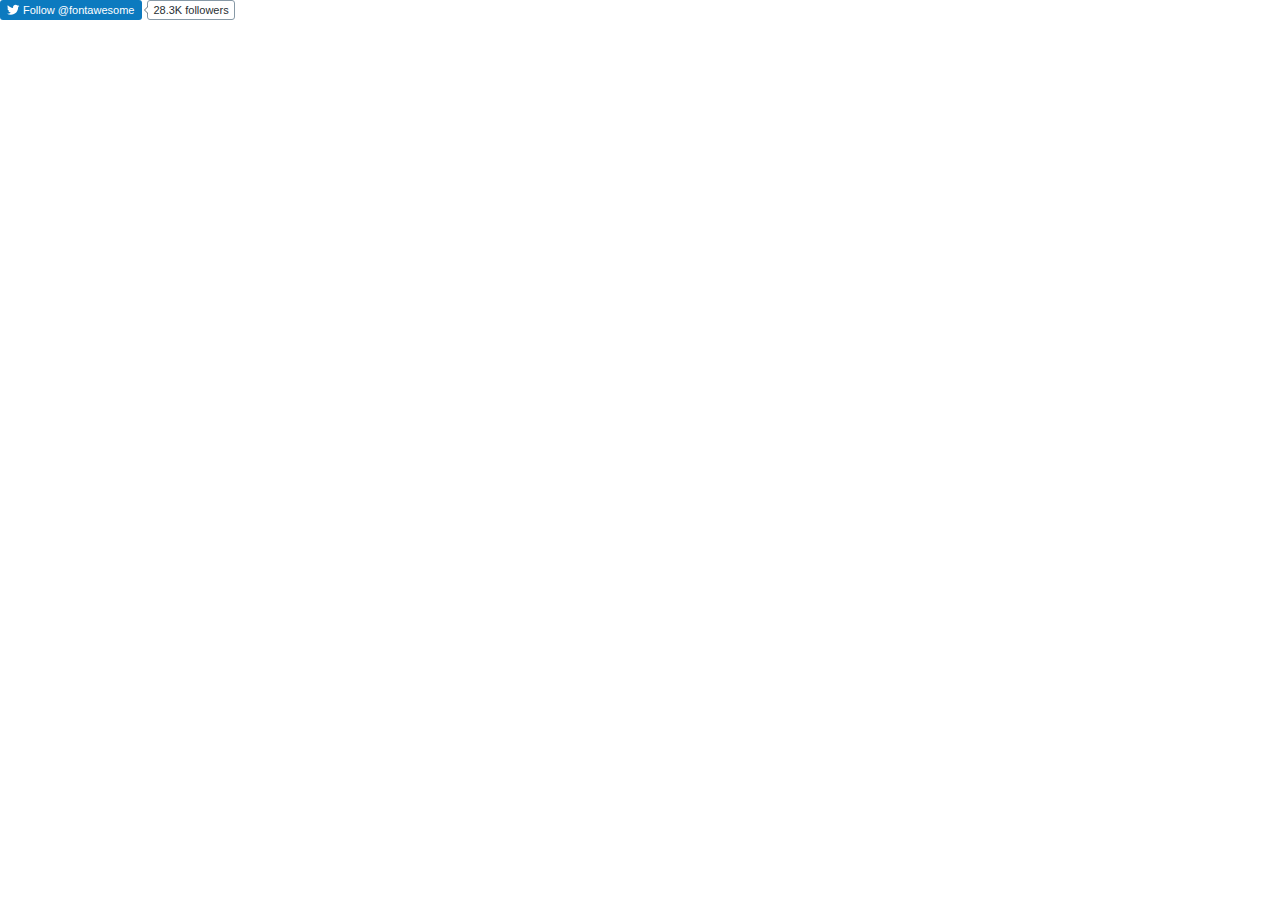
<file: img/Font Awesome Icons_files/follow_button.a0ec3119d8db2bc5422f2144c89ad7a9.en.html>
<!DOCTYPE html>
<!-- saved from url=(0216)http://platform.twitter.com/widgets/follow_button.a0ec3119d8db2bc5422f2144c89ad7a9.en.html#dnt=false&id=twitter-widget-0&lang=en&screen_name=fontawesome&show_count=true&show_screen_name=true&size=m&time=1488124753568 -->
<html data-scribe="page:button" lang="en" class=" en"><head><meta http-equiv="Content-Type" content="text/html; charset=UTF-8">
  
  <title>Twitter Follow Button</title>
  <!--<base target="_blank">--><base href="." target="_blank">
  <link rel="dns-prefetch" href="http://twitter.com/">
  <link rel="profile" href="http://microformats.org/profile/hcard">
  <style type="text/css">html{margin:0;padding:0;font:normal normal normal 11px/18px 'Helvetica Neue',Arial,sans-serif;color:#333;-webkit-user-select:none;-ms-user-select:none;-moz-user-select:none;user-select:none}body{margin:0;padding:0;background:0 0}a{outline:0;text-decoration:none}body.rtl{direction:rtl}#widget{display:inline-block;white-space:nowrap;overflow:hidden;text-align:left}#count,.btn,.btn .label,.btn-o,.count-o{display:inline-block;vertical-align:top;zoom:1}.btn-o{max-width:100%}.btn{position:relative;height:20px;box-sizing:border-box;padding:1px 8px 1px 6px;background-color:#1b95e0;color:#fff;border-radius:3px;font-weight:500;cursor:pointer}.rtl .btn{padding:1px 6px 1px 8px}.btn:active,.btn:focus,.btn:hover{background-color:#0c7abf}.btn:active{box-shadow:inset 0 3px 5px rgba(0,0,0,.1)}.xl .btn:active{box-shadow:inset 0 3px 7px rgba(0,0,0,.1)}.btn i{position:relative;top:2px;display:inline-block;width:14px;height:14px;background:transparent 0 0 no-repeat;background-image:url(data:image/svg+xml,%3Csvg%20xmlns%3D%22http%3A%2F%2Fwww.w3.org%2F2000%2Fsvg%22%20viewBox%3D%220%200%2072%2072%22%3E%3Cpath%20fill%3D%22none%22%20d%3D%22M0%200h72v72H0z%22%2F%3E%3Cpath%20class%3D%22icon%22%20fill%3D%22%23fff%22%20d%3D%22M68.812%2015.14c-2.348%201.04-4.87%201.744-7.52%202.06%202.704-1.62%204.78-4.186%205.757-7.243-2.53%201.5-5.33%202.592-8.314%203.176C56.35%2010.59%2052.948%209%2049.182%209c-7.23%200-13.092%205.86-13.092%2013.093%200%201.026.118%202.02.338%202.98C25.543%2024.527%2015.9%2019.318%209.44%2011.396c-1.125%201.936-1.77%204.184-1.77%206.58%200%204.543%202.312%208.552%205.824%2010.9-2.146-.07-4.165-.658-5.93-1.64-.002.056-.002.11-.002.163%200%206.345%204.513%2011.638%2010.504%2012.84-1.1.298-2.256.457-3.45.457-.845%200-1.666-.078-2.464-.23%201.667%205.2%206.5%208.985%2012.23%209.09-4.482%203.51-10.13%205.605-16.26%205.605-1.055%200-2.096-.06-3.122-.184%205.794%203.717%2012.676%205.882%2020.067%205.882%2024.083%200%2037.25-19.95%2037.25-37.25%200-.565-.013-1.133-.038-1.693%202.558-1.847%204.778-4.15%206.532-6.774z%22%2F%3E%3C%2Fsvg%3E)}.btn .label{margin-left:3px;white-space:nowrap}.btn .label b{font-weight:500;white-space:nowrap}.rtl .btn .label{margin-right:3px}.rtl .btn .label b{display:inline-block;direction:ltr}.xl{font-size:13px;line-height:26px}.xl .btn{height:28px;border-radius:4px;padding:1px 10px 1px 9px}.rtl.xl .btn{padding:1px 9px 1px 10px}.xl .btn i{top:4px;height:18px;width:18px}.xl .btn .label{margin-left:4px}.rtl.xl .btn .label{margin-right:4px}.aria{position:absolute;left:-999em}.rtl .aria{left:auto;right:-999em}.count-o{position:relative;background:#fff;border:#8799A6 solid 1px;border-radius:3px;visibility:hidden;min-height:18px;min-width:15px;text-align:center}#count{white-space:nowrap;color:#292F33}#count:focus,#count:hover{color:#333;text-decoration:underline}.ncount .count-o{display:none}.count-ready .count-o{visibility:visible}.count-o i,.count-o u{position:absolute;zoom:1;line-height:0;width:0;height:0;left:0;top:50%;margin:-4px 0 0 -4px;border:4px transparent solid;border-right-color:#66757f;border-left:0}.count-o u{margin-left:-3px;border-right-color:#fff}.rtl .count-o i,.rtl .count-o u{left:auto;right:0;margin:-4px -4px 0 0;border:4px transparent solid;border-left-color:#66757f;border-right:0}.rtl .count-o u{margin-right:-3px;border-left-color:#fff}.hcount .count-o{margin:0 0 0 5px}.hcount.rtl .count-o{margin:0 5px 0 0}.hcount #count{padding:0 5px}.xl .count-o{font-size:11px;border-radius:4px}.xl.hcount .count-o{margin:0 0 0 6px}.xl.rtl.hcount .count-o{margin:0 6px 0 0}.xl.hcount .count-o i,.xl.hcount .count-o u{margin:-5px 0 0 -5px;border-width:5px 5px 5px 0}.xl.hcount .count-o u{margin-left:-4px}.xl.rtl.hcount .count-o i,.xl.rtl.hcount .count-o u{margin:-5px -5px 0 0;border-width:5px 0 5px 5px}.xl.rtl.hcount .count-o u{margin-right:-4px}.xl #count{padding:0 7px}</style>
</head>
<body data-scribe="section:follow" class=" ltr ready hcount count-ready" waid71fa0d88-5390-4b5b-a2f4-e45fa93d85e2="SA password protect entry checker">
<div id="widget">
  <div class="btn-o" contextmenu="menu" data-scribe="component:button"><a id="follow-button" class="btn" title="Follow Font Awesome (@fontawesome) on Twitter" href="https://twitter.com/intent/follow?original_referer=http%3A%2F%2Ffontawesome.io%2Ficons%2F&amp;ref_src=twsrc%5Etfw&amp;region=follow_link&amp;screen_name=fontawesome&amp;tw_p=followbutton"><i></i><span class="label" id="l">Follow <b>@fontawesome</b></span></a></div><div class="count-o" id="c" data-scribe="component:count"><i></i><u></u><a id="count" class="note" href="https://twitter.com/intent/user?original_referer=http%3A%2F%2Ffontawesome.io%2Ficons%2F&amp;ref_src=twsrc%5Etfw&amp;region=count_link&amp;screen_name=fontawesome&amp;tw_p=followbutton">28.3K followers</a></div>
</div>
<div style="display:none">
  <menu type="context" id="menu" data-scribe="component:contextmenu">
    <menuitem id="m-follow" label="Follow user"></menuitem>
    <menuitem id="m-profile" label="View user on Twitter"></menuitem>
    <menuitem id="m-tweet" label="Send Tweet to user"></menuitem>
  </menu>
</div>
<script type="text/javascript">/* global __twttr, window*/

window.__twttr = window.__twttr || {};
/* by pass jshint unicode warning for translations */
/* jshint -W100*/
var i18n = {};
/* jshint +W100*/
window._ = function (s, reps) {
  s = (__twttr.lang && i18n[__twttr.lang] && i18n[__twttr.lang][s]) || s;
  if (!reps) return s;
  return s.replace(/\%\{([a-z0-9_]+)\}/gi, function (m, k) {
    return reps[k] || m;
  });
};
</script>
<script type="text/javascript">!function(){Function&&Function.prototype&&Function.prototype.bind&&(/MSIE [678]/.test(navigator.userAgent)||!function(t){function e(r){if(n[r])return n[r].exports;var o=n[r]={exports:{},id:r,loaded:!1};return t[r].call(o.exports,o,o.exports,e),o.loaded=!0,o.exports}var n={};return e.m=t,e.c=n,e.p="https://platform.twitter.com/",e(0)}([function(t,e,n){t.exports=n(1)},function(t,e,n){function r(t){if(t&&/^[\w_]{1,20}$/.test(t))return t;throw new Error("Invalid screen name")}function o(t,e){t.className+=" "+e}function i(t){return t&&"false"===t.toLowerCase()}function s(t){return rt.getElementById(t)}function c(t){return t=t||S.event,t&&t.preventDefault?t.preventDefault():t.returnValue=!1,t&&t.stopPropagation?t.stopPropagation():t.cancelBubble=!0,!1}function a(t){var e=T&&T.name?T.name+" (@"+it+")":"@"+it;return b?void(I.title=_("View your profile on Twitter")):t?(o(R,"following"),void(I.title=_("You are following %{name} on Twitter",{name:e}))):(R.className=R.className.replace(/ ?following/,""),void(I.title=_("Follow %{name} on Twitter",{name:e})))}function u(){return/following/.test(R.className)}function f(t,e,n){var r="scrollbars=yes,resizable=yes,toolbar=no,location=yes",o=e||550,i=n||500,s=S.screen.height,c=S.screen.width,a=Math.round(c/2-o/2),u=0;return s>i&&(u=Math.round(s/2-i/2)),S.open(t,null,r+",width="+o+",height="+i+",left="+a+",top="+u)}function l(t){return{screen_name:it,original_referer:W,region:t,partner:ut,tw_p:G,ref_src:"twsrc^tfw"}}function p(){var t=K.get("config.followURL")+"?"+F.encode(l());f(t,520,550)}function d(t){var e=K.get("config.userIntentURL")+"?"+F.encode(l(t));f(e)}function h(t){var e=K.get("config.mentionIntentURL")+"?"+F.encode(l(t));f(e)}function g(){var t=J(V.asNumber(Y.time)),e="@"+it;t||D.clientEvent({page:"button",section:"follow",action:"impression"},{language:Y.lang,message:[Y.size,ct?"withcount":"nocount"].join(":")+":",widget_origin:W,widget_frame:rt.location},!1),rt.title=_("Twitter Follow Button"),O.innerHTML=st?_("Follow %{screen_name}",{screen_name:"<b>"+e+"</b>"}):_("Follow"),st&&!Y.time&&R.offsetWidth<O.offsetWidth-10&&(st=!1,O.innerHTML=_("Follow")),a(!1),j.label=_("%{name} on Twitter",{name:e}),L.label=_("Follow"),U.label=_("Tweet to %{name}",{name:e}),I.href=K.get("config.followURL")+"?"+F.encode(l(Z)),P.href=K.get("config.userIntentURL")+"?"+F.encode(l(et)),o(R,"ready"),o(R.parentNode,at),ct||o(R,"ncount"),q.triggerResize(N)}function v(){function t(t,e){if(D.interaction(t,{},!1),q.trigger("click",e),q.trigger("follow",e),!(t.altKey||t.shiftKey||t.metaKey||$.ios()||$.android()))return y?S.open(K.get("config.twitterHost")+"/"+it+"?"+F.encode(l())):b||u()?d(e):p(),c(t)}function e(t,e){if(D.interaction(t,{},!1),q.trigger("click",e),!(t.altKey||t.shiftKey||t.metaKey||$.ios()||$.android()))return d(e),c(t)}I.onclick=function(e){return t(e||S.event,u()?X:Q)},L.onclick=function(e){return t(e||S.event,nt)},P.onclick=function(t){return e(t||S.event,tt)},j.onclick=function(t){return e(t||S.event,nt)},U.onclick=function(){return h(nt)}}function m(){var t,e;M.isLoggedIn()?e=F.url(K.get("config.followersInfoURL"),{screen_names:it,requester_id:M.getUserId(),lang:at,callback:K.fullPath("setFollowersCountAndFollowing")}):ct&&(e=F.url(K.get("config.cdnFollowersInfoURL"),{screen_names:it,lang:at,callback:K.fullPath("setFollowersCountAndFollowing")})),e&&(t=rt.createElement("script"),t.src=e,R.appendChild(t))}var w,y,b,E,x,T,R,N,I,O,P,L,j,U,C=n(2),A=n(3),S=n(4),F=n(5),k=n(8),M=n(9),D=n(11),$=n(22),z=n(23),B=n(12),V=n(6),H=n(7),K=n(24),q=n(26),J=n(37),Y=k.combined(A),W=Y.original_redirect_referrer||C.referrer,G="followbutton",Q="follow",Z="follow_link",X="following",tt="count",et="count_link",nt="context_menu",rt=C,ot="true"==Y.preview,it=r(Y.screen_name),st=!i(Y.show_screen_name),ct=!i(Y.show_count),at=Y.lang&&Y.lang.toLowerCase(),ut=Y.partner;V.asBoolean(Y.dnt)&&B.setOn(),M.forwardSSL(W)||(K.aug("config",{cdnFollowersInfoURL:"https://cdn.syndication.twimg.com/widgets/followbutton/info.json",followersInfoURL:"https://syndication.twitter.com/widgets/followbutton/info.json",userIntentURL:"https://twitter.com/intent/user",followURL:"https://twitter.com/intent/follow",mentionIntentURL:"https://twitter.com/intent/tweet",twitterHost:"https://twitter.com"}),R=rt.body,N=s("widget"),I=s("follow-button"),O=s("l"),P=s("count"),L=s("m-follow"),j=s("m-profile"),U=s("m-tweet"),at=H.contains(z,at)?at:"en",K.set("lang",at),R.parentNode.lang=at,x=_("ltr"),o(R,x),"l"==Y.size&&o(R,"xl"),K.set("setFollowersCountAndFollowing",function(t){return t.error?void a(!1):void(t.length&&(T=t[0],P.innerHTML=T.formatted_followers_count||"",o(R,"hcount count-ready"),w=T.protected,y=T.age_gated,E=T.id,E!==M.getUserId()||ot||(b=!0,a(!1)),a(T.following),q.triggerResize(N)))}),g(),v(),m())},function(t,e){t.exports=document},function(t,e){t.exports=location},function(t,e){t.exports=window},function(t,e,n){function r(t){return encodeURIComponent(t).replace(/\+/g,"%2B").replace(/'/g,"%27")}function o(t){return decodeURIComponent(t)}function i(t){var e=[];return f.forIn(t,function(t,n){var o=r(t);f.isType("array",n)||(n=[n]),n.forEach(function(t){u.hasValue(t)&&e.push(o+"="+r(t))})}),e.sort().join("&")}function s(t){var e,n={};return t?(e=t.split("&"),e.forEach(function(t){var e=t.split("="),r=o(e[0]),i=o(e[1]);if(2==e.length)return f.isType("array",n[r])?void n[r].push(i):r in n?(n[r]=[n[r]],void n[r].push(i)):void(n[r]=i)}),n):{}}function c(t,e){var n=i(e);return n.length>0?f.contains(t,"?")?t+"&"+i(e):t+"?"+i(e):t}function a(t){var e=t&&t.split("?");return 2==e.length?s(e[1]):{}}var u=n(6),f=n(7);t.exports={url:c,decodeURL:a,decode:s,encode:i,encodePart:r,decodePart:o}},function(t,e,n){function r(t){return void 0!==t&&null!==t&&""!==t}function o(t){return c(t)&&t%1===0}function i(t){return"string"===g.toType(t)}function s(t){return c(t)&&!o(t)}function c(t){return r(t)&&!isNaN(t)}function a(t){return r(t)&&"array"==g.toType(t)}function u(t){return g.contains(m,t)}function f(t){return g.contains(v,t)}function l(t){return!!r(t)&&(!!f(t)||!u(t)&&!!t)}function p(t){if(c(t))return t}function d(t){if(s(t))return t}function h(t){if(o(t))return parseInt(t,10)}var g=n(7),v=[!0,1,"1","on","ON","true","TRUE","yes","YES"],m=[!1,0,"0","off","OFF","false","FALSE","no","NO"];t.exports={hasValue:r,isInt:o,isFloat:s,isNumber:c,isString:i,isArray:a,isTruthValue:f,isFalseValue:u,asInt:h,asFloat:d,asNumber:p,asBoolean:l}},function(t,e,n){function r(t){return l(arguments).slice(1).forEach(function(e){i(e,function(e,n){t[e]=n})}),t}function o(t){return i(t,function(e,n){a(n)&&(o(n),u(n)&&delete t[e]),void 0!==n&&null!==n&&""!==n||delete t[e]}),t}function i(t,e){for(var n in t)t.hasOwnProperty&&!t.hasOwnProperty(n)||e(n,t[n]);return t}function s(t){return{}.toString.call(t).match(/\s([a-zA-Z]+)/)[1].toLowerCase()}function c(t,e){return t==s(e)}function a(t){return t===Object(t)}function u(t){if(!a(t))return!1;if(Object.keys)return!Object.keys(t).length;for(var e in t)if(t.hasOwnProperty(e))return!1;return!0}function f(t,e){d.setTimeout(function(){t.call(e||null)},0)}function l(t){return t?Array.prototype.slice.call(t):[]}function p(t,e){return!(!t||!t.indexOf)&&t.indexOf(e)>-1}var d=n(4);t.exports={aug:r,async:f,compact:o,contains:p,forIn:i,isObject:a,isEmptyObject:u,toType:s,isType:c,toRealArray:l}},function(t,e,n){var r,o,i,s=n(5);r=function(t){var e=t.search.substr(1);return s.decode(e)},o=function(t){var e=t.href,n=e.indexOf("#"),r=n<0?"":e.substring(n+1);return s.decode(r)},i=function(t){var e,n={},i=r(t),s=o(t);for(e in i)i.hasOwnProperty(e)&&(n[e]=i[e]);for(e in s)s.hasOwnProperty(e)&&(n[e]=s[e]);return n},t.exports={combined:i,fromQuery:r,fromFragment:o}},function(t,e,n){function r(t){var e=a("secure_session");return"true"==e||"default"==e?!t||"https:"===s.protocol:!!a("auth_token_session")}function o(t){if(r()&&"https:"!==s.protocol)return c.onload=function(){s.replace("https://"+s.host+s.pathname+s.search+s.hash+"&original_redirect_referrer="+t)},!0}function i(){var t,e,n=a("twid");if(n&&(t=n.split("|")[0]))return e=u.decode(t),e.c?e.c:e.u}var s=n(3),c=n(4),a=n(10),u=n(5);t.exports={isLoggedIn:r,forwardSSL:o,getUserId:i}},function(t,e,n){var r=n(2),o=n(7);t.exports=function(t,e,n){var i,s,c,a,u=o.aug({},n);return arguments.length>1&&"[object Object]"!==String(e)?(null!==e&&void 0!==e||(u.expires=-1),"number"==typeof u.expires&&(i=u.expires,s=new Date((new Date).getTime()+60*i*1e3),u.expires=s),e=String(e),r.cookie=[encodeURIComponent(t),"=",u.raw?e:encodeURIComponent(e),u.expires?"; expires="+u.expires.toUTCString():"",u.path?"; path="+u.path:"",u.domain?"; domain="+u.domain:"",u.secure?"; secure":""].join("")):(u=e||{},a=u.raw?function(t){return t}:decodeURIComponent,(c=new RegExp("(?:^|; )"+encodeURIComponent(t)+"=([^;]*)").exec(r.cookie))?a(c[1]):null)}},function(t,e,n){function r(t,e,n){return o(t,e,n,2)}function o(t,e,n,r){var o=!v.isObject(t),i=!!e&&!v.isObject(e);o||i||s(g.formatClientEventNamespace(t),g.formatClientEventData(e,n,r),g.CLIENT_EVENT_ENDPOINT)}function i(t,e,n,r){var i=g.extractTermsFromDOM(t.target||t.srcElement);i.action=r||"click",o(i,e,n)}function s(t,e,n){var r,o;n&&v.isObject(t)&&v.isObject(e)&&(r=g.flattenClientEventPayload(t,e),o={l:g.stringify(r)},r.dnt&&(o.dnt=1),p(h.url(n,o)))}function c(t,e,n,r){var o,i=!v.isObject(t),s=!!e&&!v.isObject(e);if(!i&&!s)return o=g.flattenClientEventPayload(g.formatClientEventNamespace(t),g.formatClientEventData(e,n,r)),a(o)}function a(t){return w.push(t),w}function u(){var t,e;return w.length>1&&c({page:"widgets_js",component:"scribe_pixel",action:"batch_log"},{}),t=w,w=[],e=t.reduce(function(e,n,r){var o=e.length,i=o&&e[o-1],s=r+1==t.length;return s&&n.event_namespace&&"batch_log"==n.event_namespace.action&&(n.message=["entries:"+r,"requests:"+o].join("/")),f(n).forEach(function(t){var n=l(t);(!i||i.urlLength+n>m)&&(i={urlLength:_,items:[]},e.push(i)),i.urlLength+=n,i.items.push(t)}),e},[]),e.map(function(t){var e={l:t.items};return d.enabled()&&(e.dnt=1),p(h.url(g.CLIENT_EVENT_ENDPOINT,e))})}function f(t){return Array.isArray(t)||(t=[t]),t.reduce(function(t,e){var n,r=g.stringify(e),o=l(r);return _+o<m?t=t.concat(r):(n=g.splitLogEntry(e),n.length>1&&(t=t.concat(f(n)))),t},[])}function l(t){return encodeURIComponent(t).length+3}function p(t){var e=new Image;return e.src=t}var d=n(12),h=n(5),g=n(19),v=n(7),m=2083,w=[],y=h.url(g.CLIENT_EVENT_ENDPOINT,{dnt:0,l:""}),_=encodeURIComponent(y).length;t.exports={_enqueueRawObject:a,scribe:s,clientEvent:o,clientEvent2:r,enqueueClientEvent:c,flushClientEvents:u,interaction:i}},function(t,e,n){function r(){p=!0}function o(t,e){return!!p||(!!f.asBoolean(l.val("dnt"))||(!(!c||1!=c.doNotTrack&&1!=c.msDoNotTrack)||(!!u.isUrlSensitive(e||s.host)||(!(!a.isFramed()||!u.isUrlSensitive(a.rootDocumentLocation()))||(t=d.test(t||i.referrer)&&RegExp.$1,!(!t||!u.isUrlSensitive(t)))))))}var i=n(2),s=n(3),c=n(13),a=n(14),u=n(17),f=n(6),l=n(18),p=!1,d=/https?:\/\/([^\/]+).*/i;t.exports={setOn:r,enabled:o}},function(t,e){t.exports=navigator},function(t,e,n){function r(t){return t&&a.isType("string",t)&&(u=t),u}function o(){return f}function i(){return u!==f}var s=n(3),c=n(15),a=n(7),u=c.getCanonicalURL()||s.href,f=u;t.exports={isFramed:i,rootDocumentLocation:r,currentDocumentLocation:o}},function(t,e,n){function r(t,e){var n,r;return e=e||c,/^https?:\/\//.test(t)?t:/^\/\//.test(t)?e.protocol+t:(n=e.host+(e.port.length?":"+e.port:""),0!==t.indexOf("/")&&(r=e.pathname.split("/"),r.pop(),r.push(t),t="/"+r.join("/")),[e.protocol,"//",n,t].join(""))}function o(){for(var t,e=s.getElementsByTagName("link"),n=0;t=e[n];n++)if("canonical"==t.rel)return r(t.href)}function i(){for(var t,e,n,r=s.getElementsByTagName("a"),o=s.getElementsByTagName("link"),i=[r,o],c=0,u=0,f=/\bme\b/;t=i[c];c++)for(u=0;e=t[u];u++)if(f.test(e.rel)&&(n=a.screenName(e.href)))return n}var s=n(2),c=n(3),a=n(16);t.exports={absolutize:r,getCanonicalURL:o,getScreenNameFromPage:i}},function(t,e,n){function r(t){return"string"==typeof t&&b.test(t)&&RegExp.$1.length<=20}function o(t){if(r(t))return RegExp.$1}function i(t,e){var n=_.decodeURL(t);if(e=e||!1,n.screen_name=o(t),n.screen_name)return _.url("https://twitter.com/intent/"+(e?"follow":"user"),n)}function s(t){return i(t,!0)}function c(t){return"string"==typeof t&&R.test(t)}function a(t,e){if(e=void 0===e||e,c(t))return(e?"#":"")+RegExp.$1}function u(t){return"string"==typeof t&&E.test(t)}function f(t){return u(t)&&RegExp.$1}function l(t){return x.test(t)}function p(t){return T.test(t)}function d(t){return N.test(t)}function h(t){return O.test(t)&&RegExp.$1}function g(t){return I.test(t)&&RegExp.$1}function v(t){return N.test(t)&&RegExp.$1}function m(t){return P.test(t)&&RegExp.$1}function w(t){return!!L.test(t)&&{ownerScreenName:RegExp.$1,slug:RegExp.$2}}function y(t){return j.test(t)&&RegExp.$1}var _=n(5),b=/(?:^|(?:https?\:)?\/\/(?:www\.)?twitter\.com(?:\:\d+)?(?:\/intent\/(?:follow|user)\/?\?screen_name=|(?:\/#!)?\/))@?([\w]+)(?:\?|&|$)/i,E=/(?:^|(?:https?\:)?\/\/(?:www\.)?twitter\.com(?:\:\d+)?\/(?:#!\/)?[\w_]+\/status(?:es)?\/)(\d+)/i,x=/^http(s?):\/\/(\w+\.)*twitter\.com([\:\/]|$)/i,T=/^http(s?):\/\/pbs\.twimg\.com\//,R=/^#?([^.,<>!\s\/#\-\(\)\'\"]+)$/,N=/twitter\.com(?:\:\d{2,4})?\/intent\/(\w+)/,I=/^https?:\/\/(?:www\.)?twitter\.com\/\w+\/timelines\/(\d+)/i,O=/^https?:\/\/(?:www\.)?twitter\.com\/i\/moments\/(\d+)/i,P=/^https?:\/\/(?:www\.)?twitter\.com\/(\w+)\/(?:likes|favorites)/i,L=/^https?:\/\/(?:www\.)?twitter\.com\/(\w+)\/lists\/([\w-]+)/i,j=/^https?:\/\/(?:www\.)?twitter\.com\/i\/live\/(\d+)/i;t.exports={isHashTag:c,hashTag:a,isScreenName:r,screenName:o,isStatus:u,status:f,intentForProfileURL:i,intentForFollowURL:s,isTwitterURL:l,isTwimgURL:p,isIntentURL:d,regexen:{profile:b},momentId:h,collectionId:g,intentType:v,likesScreenName:m,listScreenNameAndSlug:w,eventId:y}},function(t,e,n){function r(t){return t in c?c[t]:c[t]=s.test(t)}function o(){return r(i.host)}var i=n(3),s=/^[^#?]*\.(gov|mil)(:\d+)?([#?].*)?$/i,c={};t.exports={isUrlSensitive:r,isHostPageSensitive:o}},function(t,e,n){function r(t){var e,n,r,o=0;for(i={},t=t||s,e=t.getElementsByTagName("meta");n=e[o];o++)/^twitter:/.test(n.name)&&(r=n.name.replace(/^twitter:/,""),i[r]=n.content)}function o(t){return i[t]}var i,s=n(2);r(),t.exports={init:r,val:o}},function(t,e,n){function r(t,e){var n;return e=e||{},t&&t.nodeType===Node.ELEMENT_NODE?((n=t.getAttribute("data-scribe"))&&n.split(" ").forEach(function(t){var n=t.trim().split(":"),r=n[0],o=n[1];r&&o&&!e[r]&&(e[r]=o)}),r(t.parentNode,e)):e}function o(t){return h.aug({client:"tfw"},t||{})}function i(t,e,n){var r=t&&t.widget_origin||l.referrer;return t=s("tfw_client_event",t,r),t.client_version=v,t.format_version=void 0!==n?n:1,e||(t.widget_origin=r),t}function s(t,e,n){return e=e||{},h.aug({},e,{_category_:t,triggered_on:e.triggered_on||+new Date,dnt:d.enabled(n)})}function c(t,e){var n={};return e=e||{},e.association_namespace=o(t),n[_]=e,n}function a(t,e){return h.aug({},e,{event_namespace:t})}function u(t){var e,n=Array.prototype.toJSON;return delete Array.prototype.toJSON,e=p.stringify(t),n&&(Array.prototype.toJSON=n),e}function f(t){if(t.item_ids&&t.item_ids.length>1){var e=Math.floor(t.item_ids.length/2),n=t.item_ids.slice(0,e),r={},o=t.item_ids.slice(e),i={};n.forEach(function(e){r[e]=t.item_details[e]}),o.forEach(function(e){i[e]=t.item_details[e]});var s=[h.aug({},t,{item_ids:n,item_details:r}),h.aug({},t,{item_ids:o,item_details:i})];return s}return[t]}var l=n(2),p=n(20),d=n(12),h=n(7),g=n(21),v=g.version,m="https://syndication.twitter.com/i/jot",w="https://syndication.twitter.com/i/jot/syndication",y="https://platform.twitter.com/jot.html",_=1;t.exports={extractTermsFromDOM:r,flattenClientEventPayload:a,formatGenericEventData:s,formatClientEventData:i,formatClientEventNamespace:o,formatTweetAssociation:c,splitLogEntry:f,stringify:u,AUDIENCE_ENDPOINT:w,CLIENT_EVENT_ENDPOINT:m,RUFOUS_REDIRECT:y}},function(t,e,n){var r=n(4),o=r.JSON;t.exports={stringify:o.stringify||o.encode,parse:o.parse||o.decode}},function(t,e){t.exports={version:"e1cceac:1487286160358"}},function(t,e,n){function r(t){return t=t||h,t.devicePixelRatio?t.devicePixelRatio>=1.5:!!t.matchMedia&&t.matchMedia("only screen and (min-resolution: 144dpi)").matches}function o(t){return t=t||v,/(Trident|MSIE|Edge[\/ ]?\d)/.test(t)}function i(t){return t=t||v,/MSIE 9/.test(t)}function s(t){return t=t||v,/(iPad|iPhone|iPod)/.test(t)}function c(t){return t=t||v,/^Mozilla\/5\.0 \(Linux; (U; )?Android/.test(t)}function a(t,e){return t=t||h,e=e||v,t.postMessage&&!(o(e)&&t.opener)}function u(t,e,n){return t=t||h,e=e||d,n=n||v,"ontouchstart"in t||/Opera Mini/.test(n)||e.msMaxTouchPoints>0}function f(){var t=p.body.style;return void 0!==t.transition||void 0!==t.webkitTransition||void 0!==t.mozTransition||void 0!==t.oTransition||void 0!==t.msTransition}function l(){return!!(h.Promise&&h.Promise.resolve&&h.Promise.reject&&h.Promise.all&&h.Promise.race&&function(){var t;return new h.Promise(function(e){t=e}),g.isType("function",t)}())}var p=n(2),d=n(13),h=n(4),g=n(7),v=d.userAgent;t.exports={retina:r,anyIE:o,ie9:i,ios:s,android:c,canPostMessage:a,touch:u,cssTransitions:f,hasPromiseSupport:l}},function(t,e){t.exports=["hi","zh-cn","fr","zh-tw","msa","fil","fi","sv","pl","ja","ko","de","it","pt","es","ru","id","tr","da","no","nl","hu","fa","ar","ur","he","th","cs","uk","vi","ro","bn","el","en-gb","gu","kn","mr","ta","bg","ca","hr","sr","sk"]},function(t,e,n){var r=n(25);t.exports=new r("__twttr")},function(t,e,n){function r(t){return c.isType("string",t)?t.split("."):c.isType("array",t)?t:[]}function o(t,e){var n=r(e),o=n.slice(0,-1);return o.reduce(function(t,e,n){if(t[e]=t[e]||{},!c.isObject(t[e]))throw new Error(o.slice(0,n+1).join(".")+" is already defined with a value.");return t[e]},t)}function i(t,e){e=e||s,e[t]=e[t]||{},Object.defineProperty(this,"base",{value:e[t]}),Object.defineProperty(this,"name",{value:t})}var s=n(4),c=n(7);c.aug(i.prototype,{get:function(t){var e=r(t);return e.reduce(function(t,e){if(c.isObject(t))return t[e]},this.base)},set:function(t,e,n){var i=r(t),s=o(this.base,t),c=i.slice(-1);return n&&c in s?s[c]:s[c]=e},init:function(t,e){return this.set(t,e,!0)},unset:function(t){var e=r(t),n=this.get(e.slice(0,-1));n&&delete n[e.slice(-1)]},aug:function(t){var e=this.get(t),n=c.toRealArray(arguments).slice(1);if(e="undefined"!=typeof e?e:{},n.unshift(e),!n.every(c.isObject))throw new Error("Cannot augment non-object.");return this.set(t,c.aug.apply(null,n))},call:function(t){var e=this.get(t),n=c.toRealArray(arguments).slice(1);if(!c.isType("function",e))throw new Error("Function "+t+"does not exist.");return e.apply(null,n)},fullPath:function(t){var e=r(t);return e.unshift(this.name),e.join(".")}}),t.exports=i},function(t,e,n){function r(t){var e=a(t),n=Math.ceil(e.width),r=Math.ceil(e.height);u.notify("twttr.private.resizeButton",{width:n,height:r})}function o(t,e){u.notify("twttr.private.trigger",t,e)}var i=n(4),s=n(27),c=n(33),a=n(36),u=new s(new c.Dispatcher(i.parent,"twttr.button"));t.exports={triggerResize:r,trigger:o}},function(t,e,n){function r(t){if(!t)throw new Error("JsonRpcClient requires a dispatcher");this.idIterator=0,this.dispatcher=t,this.idPrefix=String(+new Date)+c++}function o(t){var e={jsonrpc:s,method:t};return arguments.length>1&&(e.params=[].slice.call(arguments,1)),e}var i=n(28),s="2.0",c=0;r.prototype._generateId=function(){return this.idPrefix+this.idIterator++},r.prototype.notify=function(){this.dispatcher.send(o.apply(null,arguments))},r.prototype.request=function(){var t=o.apply(null,arguments);return t.id=this._generateId(),this.dispatcher.send(t).then(function(t){return"result"in t?t.result:i.reject(t.error)})},t.exports=r},function(t,e,n){var r=n(29).Promise,o=n(4),i=n(22);t.exports=i.hasPromiseSupport()?o.Promise:r},function(t,e,n){var r;(function(t){/*!
	 * @overview es6-promise - a tiny implementation of Promises/A+.
	 * @copyright Copyright (c) 2014 Yehuda Katz, Tom Dale, Stefan Penner and contributors (Conversion to ES6 API by Jake Archibald)
	 * @license   Licensed under MIT license
	 *            See https://raw.githubusercontent.com/jakearchibald/es6-promise/master/LICENSE
	 * @version   2.3.0
	 */
(function(){"use strict";function o(t){return"function"==typeof t||"object"==typeof t&&null!==t}function i(t){return"function"==typeof t}function s(t){return"object"==typeof t&&null!==t}function c(t){K=t}function a(t){W=t}function u(){var t=process.nextTick,e=process.versions.node.match(/^(?:(\d+)\.)?(?:(\d+)\.)?(\*|\d+)$/);return Array.isArray(e)&&"0"===e[1]&&"10"===e[2]&&(t=setImmediate),function(){t(h)}}function f(){return function(){H(h)}}function l(){var t=0,e=new Z(h),n=document.createTextNode("");return e.observe(n,{characterData:!0}),function(){n.data=t=++t%2}}function p(){var t=new MessageChannel;return t.port1.onmessage=h,function(){t.port2.postMessage(0)}}function d(){return function(){setTimeout(h,1)}}function h(){for(var t=0;t<Y;t+=2){var e=et[t],n=et[t+1];e(n),et[t]=void 0,et[t+1]=void 0}Y=0}function g(){try{var t=n(31);return H=t.runOnLoop||t.runOnContext,f()}catch(t){return d()}}function v(){}function m(){return new TypeError("You cannot resolve a promise with itself")}function w(){return new TypeError("A promises callback cannot return that same promise.")}function y(t){try{return t.then}catch(t){return it.error=t,it}}function _(t,e,n,r){try{t.call(e,n,r)}catch(t){return t}}function b(t,e,n){W(function(t){var r=!1,o=_(n,e,function(n){r||(r=!0,e!==n?T(t,n):N(t,n))},function(e){r||(r=!0,I(t,e))},"Settle: "+(t._label||" unknown promise"));!r&&o&&(r=!0,I(t,o))},t)}function E(t,e){e._state===rt?N(t,e._result):e._state===ot?I(t,e._result):O(e,void 0,function(e){T(t,e)},function(e){I(t,e)})}function x(t,e){if(e.constructor===t.constructor)E(t,e);else{var n=y(e);n===it?I(t,it.error):void 0===n?N(t,e):i(n)?b(t,e,n):N(t,e)}}function T(t,e){t===e?I(t,m()):o(e)?x(t,e):N(t,e)}function R(t){t._onerror&&t._onerror(t._result),P(t)}function N(t,e){t._state===nt&&(t._result=e,t._state=rt,0!==t._subscribers.length&&W(P,t))}function I(t,e){t._state===nt&&(t._state=ot,t._result=e,W(R,t))}function O(t,e,n,r){var o=t._subscribers,i=o.length;t._onerror=null,o[i]=e,o[i+rt]=n,o[i+ot]=r,0===i&&t._state&&W(P,t)}function P(t){var e=t._subscribers,n=t._state;if(0!==e.length){for(var r,o,i=t._result,s=0;s<e.length;s+=3)r=e[s],o=e[s+n],r?U(n,r,o,i):o(i);t._subscribers.length=0}}function L(){this.error=null}function j(t,e){try{return t(e)}catch(t){return st.error=t,st}}function U(t,e,n,r){var o,s,c,a,u=i(n);if(u){if(o=j(n,r),o===st?(a=!0,s=o.error,o=null):c=!0,e===o)return void I(e,w())}else o=r,c=!0;e._state!==nt||(u&&c?T(e,o):a?I(e,s):t===rt?N(e,o):t===ot&&I(e,o))}function C(t,e){try{e(function(e){T(t,e)},function(e){I(t,e)})}catch(e){I(t,e)}}function A(t,e){var n=this;n._instanceConstructor=t,n.promise=new t(v),n._validateInput(e)?(n._input=e,n.length=e.length,n._remaining=e.length,n._init(),0===n.length?N(n.promise,n._result):(n.length=n.length||0,n._enumerate(),0===n._remaining&&N(n.promise,n._result))):I(n.promise,n._validationError())}function S(t){return new ct(this,t).promise}function F(t){function e(t){T(o,t)}function n(t){I(o,t)}var r=this,o=new r(v);if(!J(t))return I(o,new TypeError("You must pass an array to race.")),o;for(var i=t.length,s=0;o._state===nt&&s<i;s++)O(r.resolve(t[s]),void 0,e,n);return o}function k(t){var e=this;if(t&&"object"==typeof t&&t.constructor===e)return t;var n=new e(v);return T(n,t),n}function M(t){var e=this,n=new e(v);return I(n,t),n}function D(){throw new TypeError("You must pass a resolver function as the first argument to the promise constructor")}function $(){throw new TypeError("Failed to construct 'Promise': Please use the 'new' operator, this object constructor cannot be called as a function.")}function z(t){this._id=pt++,this._state=void 0,this._result=void 0,this._subscribers=[],v!==t&&(i(t)||D(),this instanceof z||$(),C(this,t))}function B(){var t;if("undefined"!=typeof global)t=global;else if("undefined"!=typeof self)t=self;else try{t=Function("return this")()}catch(t){throw new Error("polyfill failed because global object is unavailable in this environment")}var e=t.Promise;e&&"[object Promise]"===Object.prototype.toString.call(e.resolve())&&!e.cast||(t.Promise=dt)}var V;V=Array.isArray?Array.isArray:function(t){return"[object Array]"===Object.prototype.toString.call(t)};var H,K,q,J=V,Y=0,W=({}.toString,function(t,e){et[Y]=t,et[Y+1]=e,Y+=2,2===Y&&(K?K(h):q())}),G="undefined"!=typeof window?window:void 0,Q=G||{},Z=Q.MutationObserver||Q.WebKitMutationObserver,X="undefined"!=typeof process&&"[object process]"==={}.toString.call(process),tt="undefined"!=typeof Uint8ClampedArray&&"undefined"!=typeof importScripts&&"undefined"!=typeof MessageChannel,et=new Array(1e3);q=X?u():Z?l():tt?p():void 0===G?g():d();var nt=void 0,rt=1,ot=2,it=new L,st=new L;A.prototype._validateInput=function(t){return J(t)},A.prototype._validationError=function(){return new Error("Array Methods must be provided an Array")},A.prototype._init=function(){this._result=new Array(this.length)};var ct=A;A.prototype._enumerate=function(){for(var t=this,e=t.length,n=t.promise,r=t._input,o=0;n._state===nt&&o<e;o++)t._eachEntry(r[o],o)},A.prototype._eachEntry=function(t,e){var n=this,r=n._instanceConstructor;s(t)?t.constructor===r&&t._state!==nt?(t._onerror=null,n._settledAt(t._state,e,t._result)):n._willSettleAt(r.resolve(t),e):(n._remaining--,n._result[e]=t)},A.prototype._settledAt=function(t,e,n){var r=this,o=r.promise;o._state===nt&&(r._remaining--,t===ot?I(o,n):r._result[e]=n),0===r._remaining&&N(o,r._result)},A.prototype._willSettleAt=function(t,e){var n=this;O(t,void 0,function(t){n._settledAt(rt,e,t)},function(t){n._settledAt(ot,e,t)})};var at=S,ut=F,ft=k,lt=M,pt=0,dt=z;z.all=at,z.race=ut,z.resolve=ft,z.reject=lt,z._setScheduler=c,z._setAsap=a,z._asap=W,z.prototype={constructor:z,then:function(t,e){var n=this,r=n._state;if(r===rt&&!t||r===ot&&!e)return this;var o=new this.constructor(v),i=n._result;if(r){var s=arguments[r-1];W(function(){U(r,o,s,i)})}else O(n,o,t,e);return o},catch:function(t){return this.then(null,t)}};var ht=B,gt={Promise:dt,polyfill:ht};n(32).amd?(r=function(){return gt}.call(e,n,e,t),!(void 0!==r&&(t.exports=r))):"undefined"!=typeof t&&t.exports&&(t.exports=gt)}).call(this)}).call(e,n(30)(t))},function(t,e){t.exports=function(t){return t.webpackPolyfill||(t.deprecate=function(){},t.paths=[],t.children=[],t.webpackPolyfill=1),t}},function(t,e){},function(t,e){t.exports=function(){throw new Error("define cannot be used indirect")}},function(t,e,n){function r(t,e,n){var r;t&&t.postMessage&&(m?r=(n||"")+l.stringify(e):n?(r={},r[n]=e):r=e,t.postMessage(r,"*"))}function o(t){return h.isType("string",t)?t:"JSONRPC"}function i(t,e){return e?h.isType("string",t)&&0===t.indexOf(e)?t.substring(e.length):t[e]?t[e]:void 0:t}function s(t,e){var n=t.document;this.filter=o(e),this.server=null,this.isTwitterFrame=g.isTwitterURL(n.location.href),t.addEventListener("message",v(this._onMessage,this),!1)}function c(t,e){this.pending={},this.target=t,this.isTwitterHost=g.isTwitterURL(u.href),this.filter=o(e),f.addEventListener("message",v(this._onMessage,this),!1)}function a(t){return arguments.length>0&&(m=!!t),m}var u=n(3),f=n(4),l=n(20),p=n(34),d=n(22),h=n(7),g=n(16),v=n(35),m=d.ie9();h.aug(s.prototype,{_onMessage:function(t){var e,n=this;this.server&&(this.isTwitterFrame&&!g.isTwitterURL(t.origin)||(e=i(t.data,this.filter),e&&this.server.receive(e,t.source).then(function(e){e&&r(t.source,e,n.filter)})))},attachTo:function(t){this.server=t},detach:function(){this.server=null}}),h.aug(c.prototype,{_processResponse:function(t){var e=this.pending[t.id];e&&(e.resolve(t),delete this.pending[t.id])},_onMessage:function(t){var e;if((!this.isTwitterHost||g.isTwitterURL(t.origin))&&(e=i(t.data,this.filter))){if(h.isType("string",e))try{e=l.parse(e)}catch(t){return}e=h.isType("array",e)?e:[e],e.forEach(v(this._processResponse,this))}},send:function(t){var e=new p;return t.id?this.pending[t.id]=e:e.resolve(),r(this.target,t,this.filter),e.promise}}),t.exports={Receiver:s,Dispatcher:c,_stringifyPayload:a}},function(t,e,n){function r(){var t=this;this.promise=new o(function(e,n){t.resolve=e,t.reject=n})}var o=n(28);t.exports=r},function(t,e,n){var r=n(7);t.exports=function(t,e){var n=Array.prototype.slice.call(arguments,2);return function(){var o=r.toRealArray(arguments);return t.apply(e,n.concat(o))}}},function(t,e){function n(t){var e=t.getBoundingClientRect();return{width:e.width,height:e.height}}t.exports=n},function(t,e){var n=3e4;t.exports=function(t,e){var r=+new Date;return e=e||n,t>r-e}}]))}();</script><script src="./info.json"></script>

</body></html>
</file>
